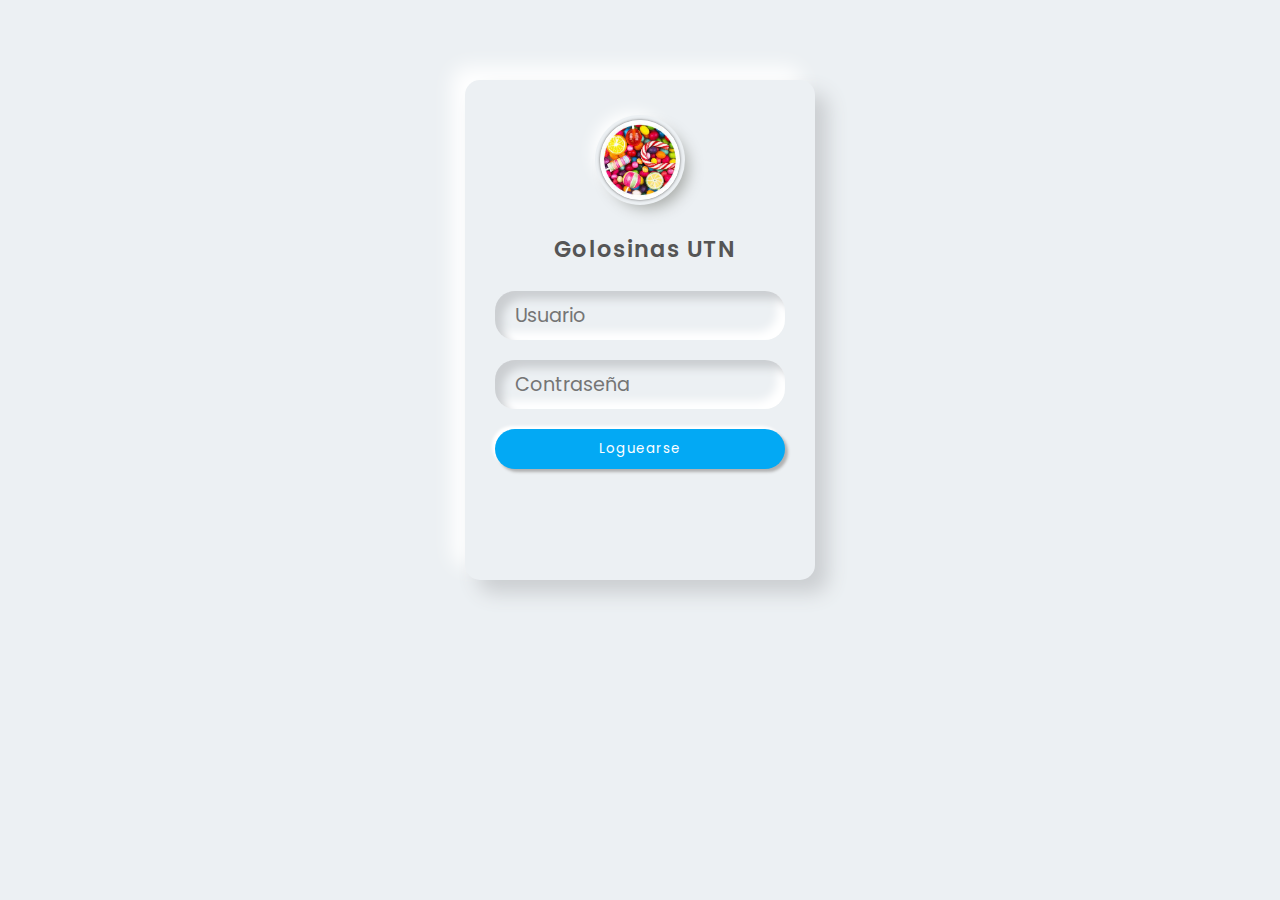
<file: control de stock/index.html>
<!DOCTYPE HTML>
<html>
  <html lang="es">
  <head>
  <meta charset="UTF-8">
  <meta http-equiv="content-type" content="text/html; charset=utf-8">
  <title>Golosinas UTN</title>
  <link rel="stylesheet" href="CSS/index.css">
  <meta name="viewport" content="width=device-width, initial-scale=1.0, maximum-scale=1.0, user-scalable=no" />
  </head>
  <body>
          <div class="wrapper">
            <div class="logo">
              <img src="imagenes/logo.jpg" alt="">
            </div>
            <br>
            <div class="text-center mt-4 name">
              Golosinas UTN
            </div>
            <br>
            <form class="p-3 mt-3" name="formulario" action="paginas\home.html" onclick="quitarAlerta()" onsubmit="return validarFormulario()"">
              <div class="form-field d-flex align-items-center">
                <span class="far fa-user"></span>
                <input type="text" name="usuario" id="usuario" placeholder="Usuario">
              </div>
              <div class="form-field d-flex align-items-center">
                <span class="fas fa-key"></span>
                <input type="password" name="contrasenia" id="contrasenia" placeholder="Contraseña">
              </div>
              <input class="btn mt-3" type="submit" name="boton" class="boton" value="Loguearse">
              <br>
              <br><br>
              <div class="mensaje d-none" id="mensaje">
                <p class="texto">Usuario o contraseña incorrecta</p>
              </div>
            </form>
            <div class="text-center fs-6">
            </div>
          </div>
        </form>
      </div>
      </div>
  </body>
  <script src="js/index.js" charset="utf-8"></script>
</html>
</file>
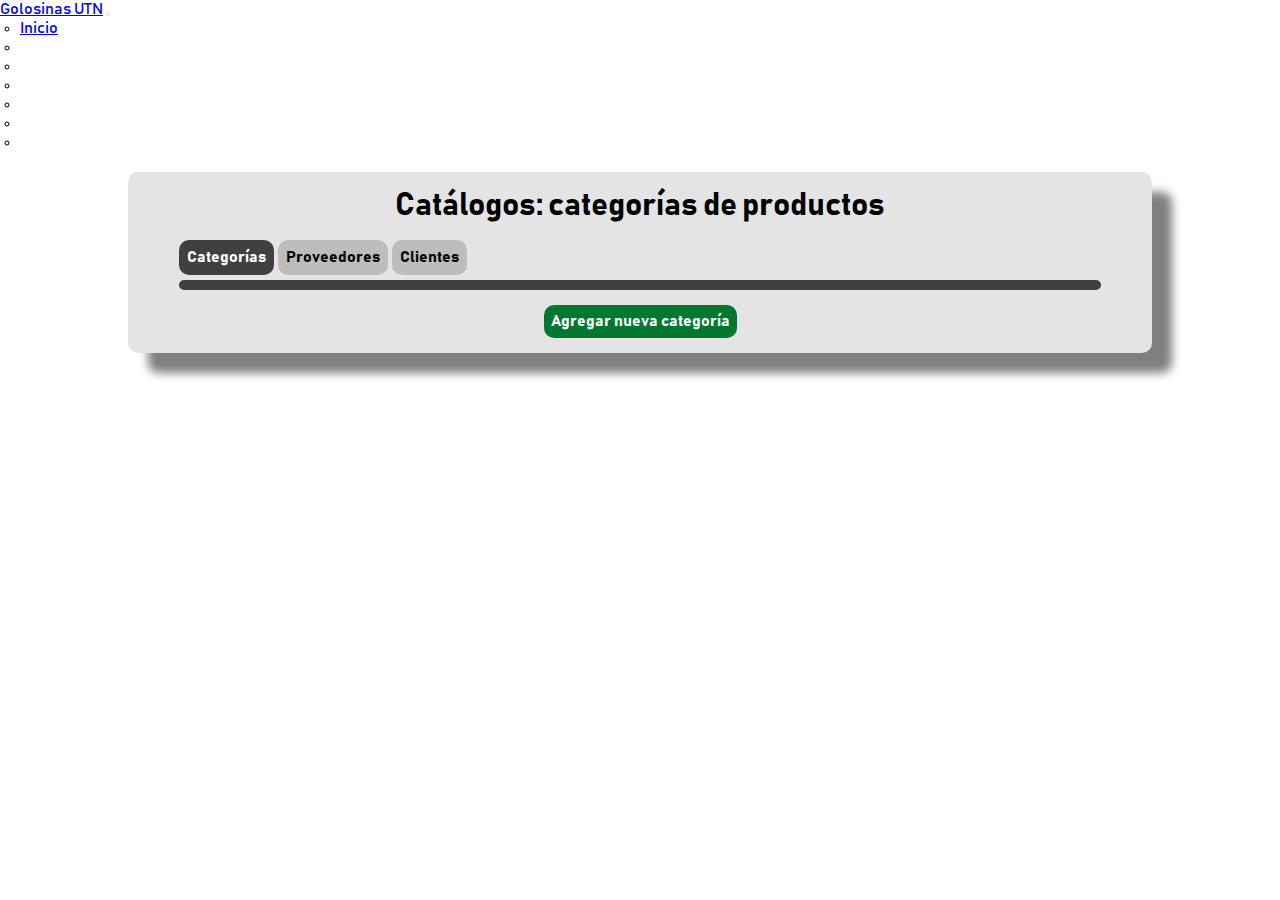
<file: control de stock/paginas/catalogos_categorias.html>
<!DOCTYPE html>
<html>
  <html lang="es">
    <head>
      <meta charset="UTF-8" />
      <meta http-equiv="content-type" content="text/html; charset=utf-8" />
      <title>Golosinas UTN || Catálogos: categorías</title>
      <link
        rel="stylesheet"
        href="https://cdnjs.cloudflare.com/ajax/libs/font-awesome/4.7.0/css/font-awesome.min.css"
      />
      <link rel="stylesheet" href="../CSS/catalogos_categorias.css" />
      <link
        href="https://cdn.jsdelivr.net/npm/bootstrap@5.0.2/dist/css/bootstrap.min.css"
        rel="stylesheet"
        integrity="sha384-EVSTQN3/azprG1Anm3QDgpJLIm9Nao0Yz1ztcQTwFspd3yD65VohhpuuCOmLASjC"
        crossorigin="anonymous"
      />
      <script
        src="https://cdn.jsdelivr.net/npm/bootstrap@5.0.2/dist/js/bootstrap.bundle.min.js"
        integrity="sha384-MrcW6ZMFYlzcLA8Nl+NtUVF0sA7MsXsP1UyJoMp4YLEuNSfAP+JcXn/tWtIaxVXM"
        crossorigin="anonymous"
      ></script>
      <meta
        name="viewport"
        content="width=device-width, initial-scale=1.0, maximum-scale=1.0, user-scalable=no"
      />
    </head>
    <body>
      <nav class="navbar navbar-expand-lg navbar-light bg-light">
        <div class="container-fluid">
          <a class="navbar-brand" href="home.html">Golosinas UTN</a>
          <button
            class="navbar-toggler"
            type="button"
            data-bs-toggle="collapse"
            data-bs-target="#navbarSupportedContent"
            aria-controls="navbarSupportedContent"
            aria-expanded="false"
            aria-label="Toggle navigation"
          >
            <span class="navbar-toggler-icon"></span>
          </button>
          <div class="collapse navbar-collapse" id="navbarSupportedContent">
            <ul class="navbar-nav me-auto mb-2 mb-lg-0">
              <li class="nav-item">
                <a class="nav-link" aria-current="page" href="home.html"
                  >Inicio</a
                >
              </li>
              <li>
                <a
                  class="ocultar-peq efecto rol nav-link active"
                  href="catalogos_categorias.html"
                  >Catálogos</a
                >
              </li>
              <li>
                <a
                  class="ocultar-peq efecto rol nav-link"
                  href="operacion_entrada.html"
                  >Operación entrada</a
                >
              </li>
              <li>
                <a
                  class="ocultar-peq efecto nav-link"
                  href="operacion_salida.html"
                  >Operación salida</a
                >
              </li>
              <li>
                <a class="ocultar-peq efecto rol nav-link" href="reportes.html"
                  >Reportes</a
                >
              </li>
              <li>
                <a
                  class="ocultar-peq efecto nav-link"
                  href="ordenes_trabajo.html"
                  >Órdenes de trabajo</a
                >
              </li>
              <li>
                <a class="ocultar-peq efecto nav-link" href="../index.html"
                  >Cerrar sesión</a
                >
              </li>
            </ul>
          </div>
        </div>
      </nav>
      <div class="contenedor">
        <div class="titulopage">
          <h1>Catálogos: categorías de productos</h1>
        </div>
        <div class="contenedorSecundario">
          <div class="botonescatalogos">
            <a href="#"
              ><input
                class="botones itemsNavegacion itemSeleccionado"
                type="button"
                name="button"
                value="Categorías"
            /></a>
            <a href="catalogos_proveedores.html"
              ><input
                class="botones itemsNavegacion"
                type="button"
                name="button"
                value="Proveedores"
            /></a>
            <a href="catalogos_clientes.html"
              ><input
                class="botones itemsNavegacion"
                type="button"
                name="button"
                value="Clientes"
            /></a>
          </div>
          <div class="contenedorInformacion" id="contenedorInformacion"></div>
        </div>
        <div class="buscarnuevo">
          <input
            type="button"
            class="botonRegistrar"
            onclick="abrirPopupAgregarCategoria()"
            name="registrar"
            value="Agregar nueva categoría"
          />
        </div>
        <div class="overlay mod-categoria" id="overlay-mod-categoria">
          <div class="popup mod-categoria" id="popup-mod-categoria">
            <a
              onclick="cerrarPopup()"
              class="cerrar-popup"
              title="Cerrar"
              id="cerrar-popup"
              ><i class="fa fa-times"></i
            ></a>
            <h2>Nombre de la categoría:</h2>
            <form
              action="catalogos_categorias.html"
              onsubmit="return verificarAccion()"
            >
              <div class="contenedor-inputs">
                <input
                  type="text"
                  value=""
                  placeholder="Nombre categoría"
                  id="nombreCategoriaMod"
                  class="inputTexto"
                  required
                />
              </div>
              <div class="contenedor-boton">
                <input
                  type="submit"
                  value="Modificar"
                  class="btn-submit"
                  id="btn-submit-mod-categoria"
                />
              </div>
            </form>
          </div>
        </div>
        <div class="overlay mod-productos" id="overlay-mod-productos">
          <div class="popup mod-productos" id="popup-mod-productos">
            <a
              onclick="cerrarPopupProducto()"
              class="cerrar-popup"
              title="Cerrar"
              id="cerrar-popupProducto"
              ><i class="fa fa-times"></i
            ></a>
            <h2>Ingresa los datos del producto:</h2>
            <form
              action="catalogos_categorias.html"
              onsubmit="return verificarAccionProducto()"
              enctype="multipart/form-data"
            >
              <div class="contenedor-inputs">
                <h3>Código:</h3>
                <input
                  type="text"
                  value=""
                  placeholder="Código"
                  id="codigo"
                  class="inputTexto"
                  required
                />
                <h3>Nombre:</h3>
                <input
                  type="text"
                  value=""
                  placeholder="Nombre"
                  id="nombre"
                  class="inputTexto"
                  required
                />
                <h3>Categoría:</h3>
                <input
                  type="text"
                  value=""
                  placeholder="Categoría"
                  id="categoria"
                  class="inputTexto"
                  required
                />
                <h3>Descripción:</h3>
                <input
                  type="text"
                  value=""
                  placeholder="Descripción"
                  id="descripcion"
                  class="inputTexto"
                  required
                />
                <h3>Precio de entrada:</h3>
                <input
                  type="number"
                  value=""
                  placeholder="Precio de entrada"
                  id="precioEntradas"
                  class="inputTexto"
                  required
                />
                <h3>Precio de salida:</h3>
                <input
                  type="number"
                  value=""
                  placeholder="Precio de salida"
                  id="precioSalidas"
                  class="inputTexto"
                  required
                />
                <h3>Unidades:</h3>
                <input
                  type="number"
                  value=""
                  placeholder="Unidades"
                  id="unidades"
                  class="inputTexto"
                  required
                />
                <h3>Cantidad mínima disponible:</h3>
                <input
                  type="number"
                  value=""
                  placeholder="Cantidad mínima disponible en el inventario"
                  id="cantidadMinimaDisponibleInventario"
                  class="inputTexto"
                  required
                />
              <div class="contenedor-boton">
                <input
                  type="submit"
                  value=""
                  class="btn-submit"
                  id="btn-submit-mod-producto"
                />
              </div>
            </form>
          </div>
        </div>
      </div>
    </body>
    <script src="../js/menuResponsive.js" charset="utf-8"></script>
    <script src="../js/catalogo_categorias.js" charset="utf-8"></script>
  </html>
</html>
</file>
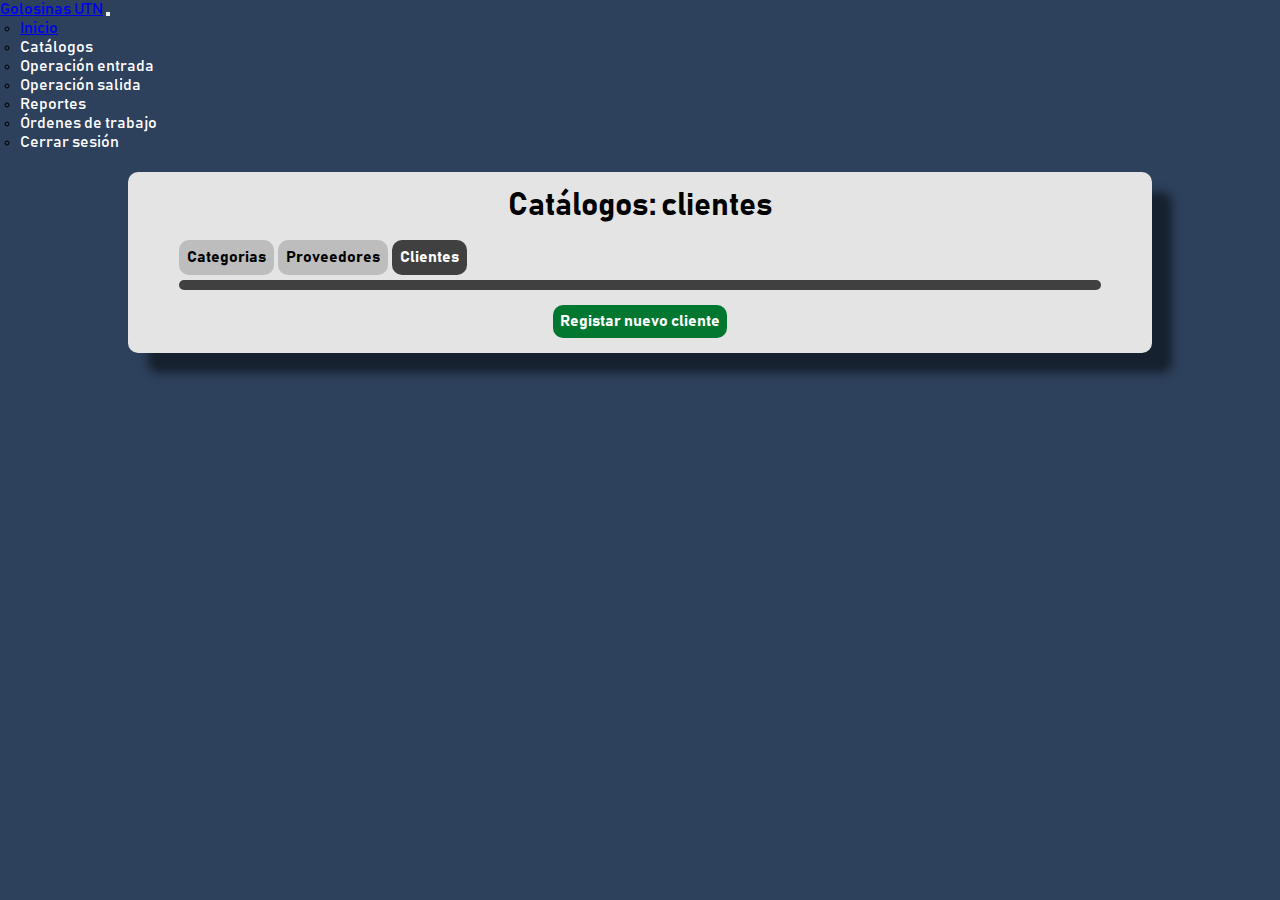
<file: control de stock/paginas/catalogos_clientes.html>
<!DOCTYPE HTML>
<html>
  <html lang="es">
  <head>
  <meta charset="UTF-8">
  <meta http-equiv="content-type" content="text/html; charset=utf-8">
  <!--<meta name="description" content="un taller a solucionar">-->
  <title>Golosinas UTN || Catálogos: clientes</title>
  <link rel="stylesheet" href="https://cdnjs.cloudflare.com/ajax/libs/font-awesome/4.7.0/css/font-awesome.min.css">
  <link rel="stylesheet" href="../CSS/catalogos.css">
  <link href="https://cdn.jsdelivr.net/npm/bootstrap@5.0.2/dist/css/bootstrap.min.css" rel="stylesheet"
    integrity="sha384-EVSTQN3/azprG1Anm3QDgpJLIm9Nao0Yz1ztcQTwFspd3yD65VohhpuuCOmLASjC" crossorigin="anonymous">
  <script src="https://cdn.jsdelivr.net/npm/bootstrap@5.0.2/dist/js/bootstrap.bundle.min.js"
    integrity="sha384-MrcW6ZMFYlzcLA8Nl+NtUVF0sA7MsXsP1UyJoMp4YLEuNSfAP+JcXn/tWtIaxVXM" crossorigin="anonymous"></script>
  <meta name="viewport" content="width=device-width, initial-scale=1.0, maximum-scale=1.0, user-scalable=no" />
  </head>
  <body>
    <nav class="navbar navbar-expand-lg navbar-light bg-light">
      <div class="container-fluid">
        <a class="navbar-brand" href="home.html">Golosinas UTN</a>
        <button class="navbar-toggler" type="button" data-bs-toggle="collapse" data-bs-target="#navbarSupportedContent"
          aria-controls="navbarSupportedContent" aria-expanded="false" aria-label="Toggle navigation">
          <span class="navbar-toggler-icon"></span>
        </button>
        <div class="collapse navbar-collapse" id="navbarSupportedContent">
          <ul class="navbar-nav me-auto mb-2 mb-lg-0">
            <li class="nav-item">
              <a class="nav-link" aria-current="page" href="home.html">Inicio</a>
            </li>
            <li><a class="ocultar-peq efecto rol nav-link active" href="catalogos_categorias.html">Catálogos</a></li>
            <li><a class="ocultar-peq efecto rol nav-link" href="operacion_entrada.html">Operación entrada</a></li>
            <li><a class="ocultar-peq efecto nav-link" href="operacion_salida.html">Operación salida</a></li>
            <li><a class="ocultar-peq efecto rol nav-link" href="reportes.html">Reportes</a></li>
            <li><a class="ocultar-peq efecto nav-link" href="ordenes_trabajo.html">Órdenes de trabajo</a></li>
            <li><a class="ocultar-peq efecto nav-link" href="../index.html">Cerrar sesión</a></li>
          </ul>
        </div>
      </div>
    </nav>
    <div class="contenedor">
      <div class="titulopage">
        <h1>Catálogos: clientes</h1>
      </div>
      <div class="contenedorSecundario">
          <div class="botonescatalogos">
            <a href="catalogos_categorias.html"><input class="botones itemsNavegacion" type="button" name="button" value="Categorias"></a>
            <a href="catalogos_proveedores.html"><input class="botones itemsNavegacion" type="button" name="button" value="Proveedores"></a>
            <a href="#"><input class="botones itemsNavegacion itemSeleccionado" type="button" name="button" value="Clientes"></a>
          </div>
        <div class="contenedorInformacion" id="contenedorInformacion">
        </div>
      </div>
        <div class="buscarnuevo">
          <input type="button" onclick="abrirPopupAgregarCliente()" class="botonRegistrar" name="registrar" value="Registar nuevo cliente">
        </div>
        <div class="overlay" id="overlay">
          <div class="popup" id="popup">
            <a onclick="cerrarPopup()" class="cerrar-popup" title="Cerrar" id="cerrar-popup"><i class="fa fa-times"></i></a>
            <h2>Ingresa los datos del cliente:</h2>
            <form action="catalogos_clientes.html" onsubmit="return verificarAccion()">
              <div class="contenedor-inputs">
                <h3>Nombre:</h3>
                <input type="text" value="" placeholder="Nombre" id="nombre" class="inputTexto" required>
                <h3>Apellido:</h3>
                <input type="text" value="" placeholder="Apellido" id="apellido" class="inputTexto" required>
                <h3>Dirección:</h3>
                <input type="text" value="" placeholder="Dirección" id="direccion" class="inputTexto" required>
                <h3>Email:</h3>
                <input type="text" value="" placeholder="Email" id="email" class="inputTexto" required>
                <h3>Teléfono:</h3>
                <input type="text" value="" placeholder="Teléfono" id="telefono" class="inputTexto" required>
              </div>
              <div class="contenedor-boton">
                <input type="submit" value=""  class="btn-submit" id="btn-submit">
              </div>
            </form>
          </div>
        </div>
      </div>
    </div>
  </body>
  <script src="../js/menuResponsive.js" charset="utf-8"></script>
  <script src="../js/catalogo_clientes.js" charset="utf-8"></script>
</html>
</file>
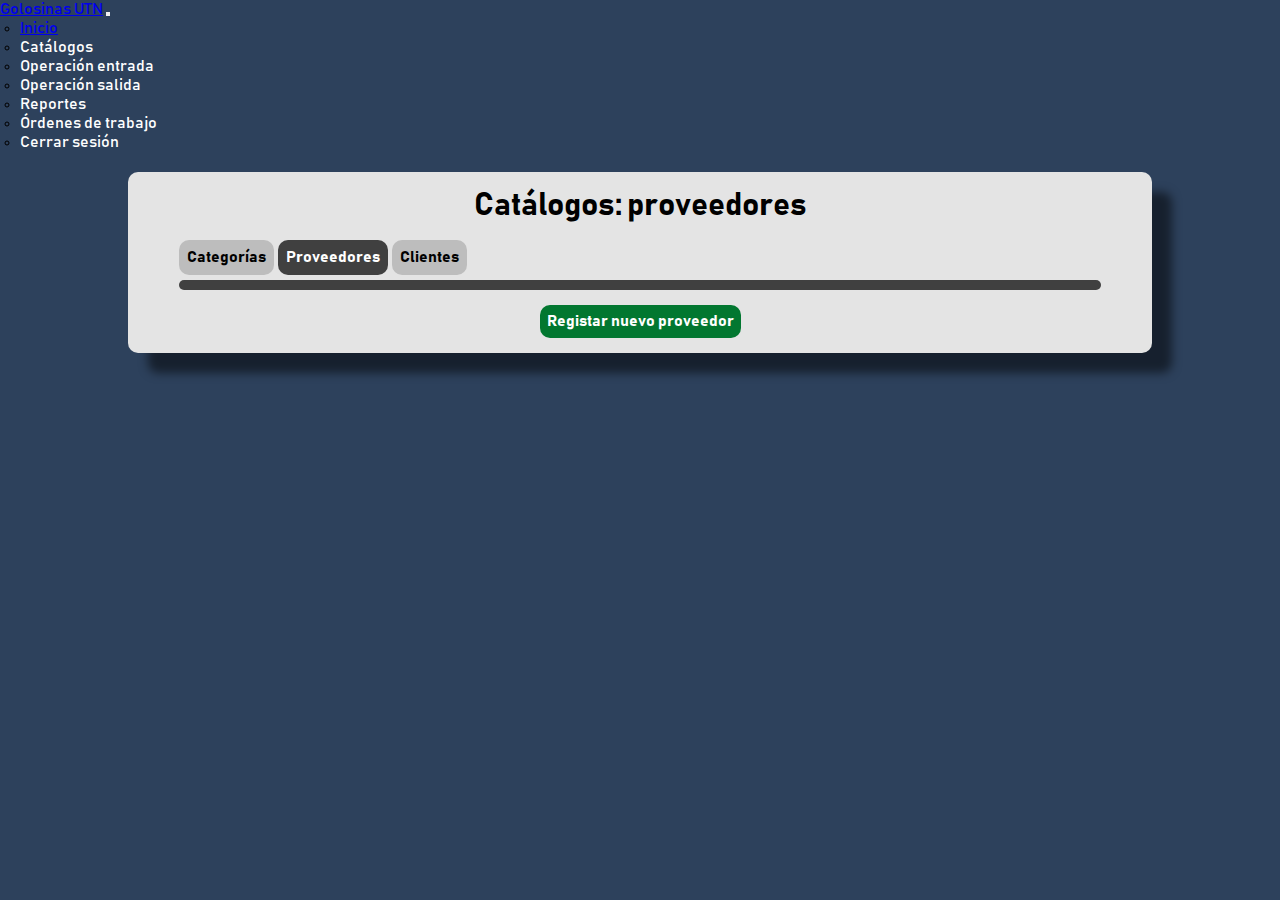
<file: control de stock/paginas/catalogos_proveedores.html>
<!DOCTYPE html>
<html>
  <html lang="es">
    <head>
      <meta charset="UTF-8" />
      <meta http-equiv="content-type" content="text/html; charset=utf-8" />
      <title>Golosinas UTN || Catálogos: proveedores</title>
      <link
        rel="stylesheet"
        href="https://cdnjs.cloudflare.com/ajax/libs/font-awesome/4.7.0/css/font-awesome.min.css"
      />
      <link rel="stylesheet" href="../CSS/catalogos.css" />
      <link
        href="https://cdn.jsdelivr.net/npm/bootstrap@5.0.2/dist/css/bootstrap.min.css"
        rel="stylesheet"
        integrity="sha384-EVSTQN3/azprG1Anm3QDgpJLIm9Nao0Yz1ztcQTwFspd3yD65VohhpuuCOmLASjC"
        crossorigin="anonymous"
      />
      <script
        src="https://cdn.jsdelivr.net/npm/bootstrap@5.0.2/dist/js/bootstrap.bundle.min.js"
        integrity="sha384-MrcW6ZMFYlzcLA8Nl+NtUVF0sA7MsXsP1UyJoMp4YLEuNSfAP+JcXn/tWtIaxVXM"
        crossorigin="anonymous"
      ></script>
      <meta
        name="viewport"
        content="width=device-width, initial-scale=1.0, maximum-scale=1.0, user-scalable=no"
      />
    </head>
    <body>
      <nav class="navbar navbar-expand-lg navbar-light bg-light">
        <div class="container-fluid">
          <a class="navbar-brand" href="home.html">Golosinas UTN</a>
          <button
            class="navbar-toggler"
            type="button"
            data-bs-toggle="collapse"
            data-bs-target="#navbarSupportedContent"
            aria-controls="navbarSupportedContent"
            aria-expanded="false"
            aria-label="Toggle navigation"
          >
            <span class="navbar-toggler-icon"></span>
          </button>
          <div class="collapse navbar-collapse" id="navbarSupportedContent">
            <ul class="navbar-nav me-auto mb-2 mb-lg-0">
              <li class="nav-item">
                <a class="nav-link" aria-current="page" href="home.html"
                  >Inicio</a
                >
              </li>
              <li>
                <a
                  class="ocultar-peq efecto rol nav-link active"
                  href="catalogos_categorias.html"
                  >Catálogos</a
                >
              </li>
              <li>
                <a
                  class="ocultar-peq efecto rol nav-link"
                  href="operacion_entrada.html"
                  >Operación entrada</a
                >
              </li>
              <li>
                <a
                  class="ocultar-peq efecto nav-link"
                  href="operacion_salida.html"
                  >Operación salida</a
                >
              </li>
              <li>
                <a class="ocultar-peq efecto rol nav-link" href="reportes.html"
                  >Reportes</a
                >
              </li>
              <li>
                <a
                  class="ocultar-peq efecto nav-link"
                  href="ordenes_trabajo.html"
                  >Órdenes de trabajo</a
                >
              </li>
              <li>
                <a class="ocultar-peq efecto nav-link" href="../index.html"
                  >Cerrar sesión</a
                >
              </li>
            </ul>
          </div>
        </div>
      </nav>
      <div class="contenedor">
        <div class="titulopage">
          <h1>Catálogos: proveedores</h1>
        </div>

        <div class="contenedorSecundario">
          <div class="botonescatalogos">
            <a href="catalogos_categorias.html"
              ><input
                class="botones itemsNavegacion"
                type="button"
                name="button"
                value="Categorías"
            /></a>
            <a href="#"
              ><input
                class="botones itemsNavegacion itemSeleccionado"
                type="button"
                name="button"
                value="Proveedores"
            /></a>
            <a href="catalogos_clientes.html"
              ><input
                class="botones itemsNavegacion"
                type="button"
                name="button"
                value="Clientes"
            /></a>
          </div>
          <div class="contenedorInformacion" id="contenedorInformacion"></div>
        </div>
        <div class="buscarnuevo">
          <input
            type="button"
            onclick="abrirPopupAgregarProveedor()"
            class="botonRegistrar"
            name="registrar"
            value="Registar nuevo proveedor"
          />
        </div>
        <div class="overlay" id="overlay">
          <div class="popup" id="popup">
            <a
              onclick="cerrarPopup()"
              class="cerrar-popup"
              title="Cerrar"
              id="cerrar-popup"
              ><i class="fa fa-times"></i
            ></a>
            <h2>Ingresa los datos del cliente:</h2>
            <form
              action="catalogos_proveedores.html"
              onsubmit="return verificarAccion()"
            >
              <div class="contenedor-inputs">
                <h3>Nombre:</h3>
                <input
                  type="text"
                  value=""
                  placeholder="Nombre"
                  id="nombre"
                  class="inputTexto"
                  required
                />
                <h3>Razon Social:</h3>
                <input
                  type="text"
                  value=""
                  placeholder="Razon Social"
                  id="razonSocial"
                  class="inputTexto"
                  required
                />
                <h3>Dirección:</h3>
                <input
                  type="text"
                  value=""
                  placeholder="Dirección"
                  id="direccion"
                  class="inputTexto"
                  required
                />
                <h3>Email:</h3>
                <input
                  type="text"
                  value=""
                  placeholder="Email"
                  id="email"
                  class="inputTexto"
                  required
                />
                <h3>Teléfono:</h3>
                <input
                  type="text"
                  value=""
                  placeholder="Teléfono"
                  id="telefono"
                  class="inputTexto"
                  required
                />
              </div>
              <div class="contenedor-boton">
                <input
                  type="submit"
                  value=""
                  class="btn-submit"
                  id="btn-submit"
                />
              </div>
            </form>
          </div>
        </div>
      </div>
    </body>
    <script src="../js/menuResponsive.js" charset="utf-8"></script>
    <script src="../js/catalogo_proveedores.js" charset="utf-8"></script>
  </html>
</html>
</file>
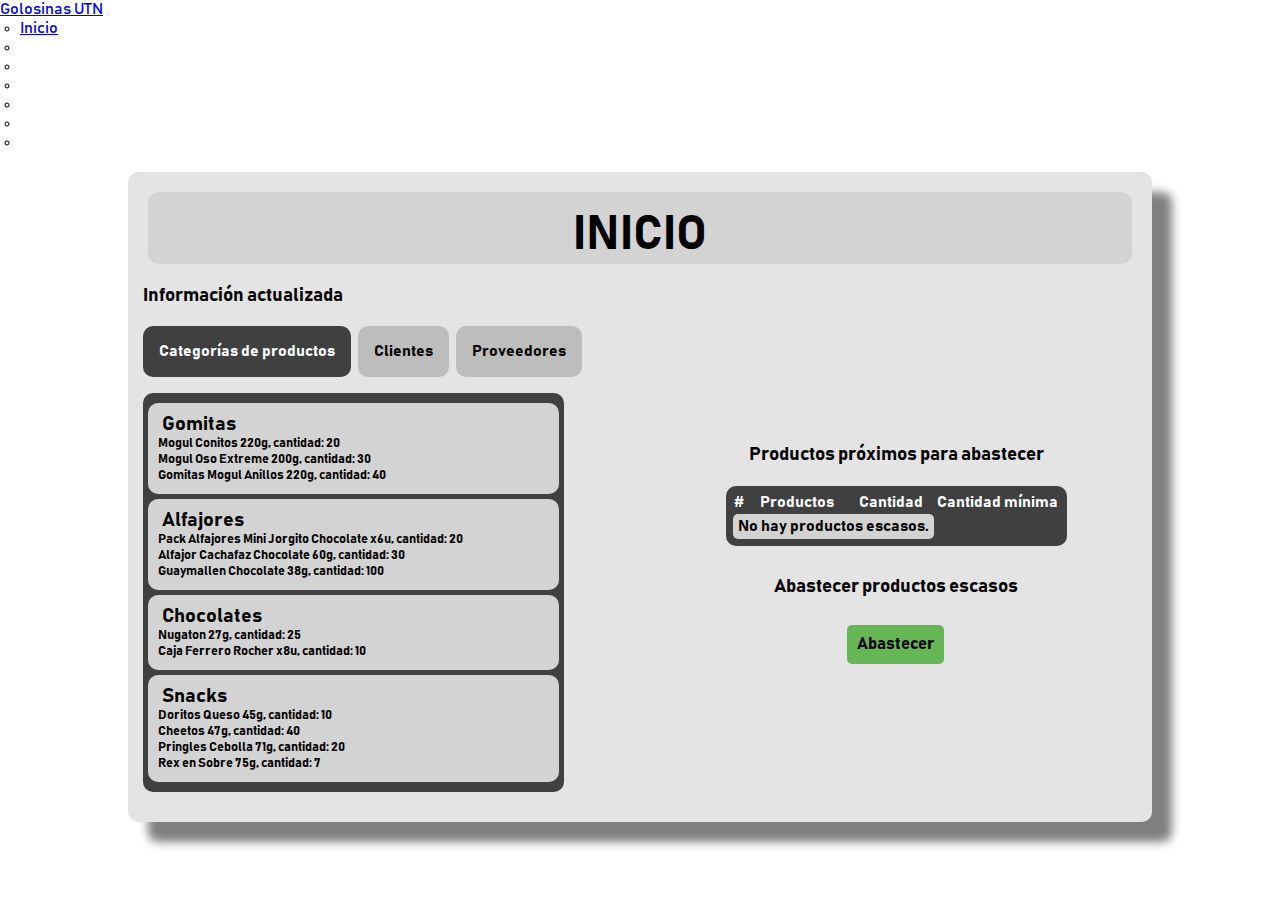
<file: control de stock/paginas/home.html>
<!DOCTYPE html>
<html>
  <html lang="es">
    <head>
      <meta charset="UTF-8" />
      <meta http-equiv="content-type" content="text/html; charset=utf-8" />
      <title>Golosinas UTN</title>
      <link rel="stylesheet" href="../CSS/home.css" />
      <link
        href="https://cdn.jsdelivr.net/npm/bootstrap@5.0.2/dist/css/bootstrap.min.css"
        rel="stylesheet"
        integrity="sha384-EVSTQN3/azprG1Anm3QDgpJLIm9Nao0Yz1ztcQTwFspd3yD65VohhpuuCOmLASjC"
        crossorigin="anonymous"
      />
      <script
        src="https://cdn.jsdelivr.net/npm/bootstrap@5.0.2/dist/js/bootstrap.bundle.min.js"
        integrity="sha384-MrcW6ZMFYlzcLA8Nl+NtUVF0sA7MsXsP1UyJoMp4YLEuNSfAP+JcXn/tWtIaxVXM"
        crossorigin="anonymous"
      ></script>
      <meta
        name="viewport"
        content="width=device-width, initial-scale=1.0, maximum-scale=1.0, user-scalable=no"
      />
    </head>
    <body>
      <nav class="navbar navbar-expand-lg navbar-light bg-light">
        <div class="container-fluid">
          <a class="navbar-brand" href="home.html">Golosinas UTN</a>
          <button
            class="navbar-toggler"
            type="button"
            data-bs-toggle="collapse"
            data-bs-target="#navbarSupportedContent"
            aria-controls="navbarSupportedContent"
            aria-expanded="false"
            aria-label="Toggle navigation"
          >
            <span class="navbar-toggler-icon"></span>
          </button>
          <div class="collapse navbar-collapse" id="navbarSupportedContent">
            <ul class="navbar-nav me-auto mb-2 mb-lg-0">
              <li class="nav-item">
                <a class="nav-link active" aria-current="page" href="home.html"
                  >Inicio</a
                >
              </li>
              <li>
                <a
                  class="ocultar-peq efecto rol nav-link"
                  href="catalogos_categorias.html"
                  >Catálogos</a
                >
              </li>
              <li>
                <a
                  class="ocultar-peq efecto rol nav-link"
                  href="operacion_entrada.html"
                  >Operación entrada</a
                >
              </li>
              <li>
                <a
                  class="ocultar-peq efecto nav-link"
                  href="operacion_salida.html"
                  >Operación salida</a
                >
              </li>
              <li>
                <a class="ocultar-peq efecto rol nav-link" href="reportes.html"
                  >Reportes</a
                >
              </li>
              <li>
                <a
                  class="ocultar-peq efecto nav-link"
                  href="ordenes_trabajo.html"
                  >Órdenes de trabajo</a
                >
              </li>
              <li>
                <a class="ocultar-peq efecto nav-link" href="../index.html"
                  >Cerrar sesión</a
                >
              </li>
            </ul>
          </div>
        </div>
      </nav>
      <div class="contenedor">
        <div class="titulopage">
          <h2>INICIO</h2>
        </div>
        <div class="parteIzquierda">
          <h3>Información actualizada</h3>
          <div class="navegacionInfoActualizada">
            <br>
            <button
              class="itemsNavegacion"
              id="botonCategoriasDeProductos"
              type="button"
              name="button"
            >
              Categorías de productos
            </button>
            <button
              class="itemsNavegacion"
              id="botonClientes"
              type="button"
              name="button"
            >
              Clientes
            </button>
            <button
              class="itemsNavegacion"
              id="botonProveedores"
              type="button"
              name="button"
            >
              Proveedores
            </button>
          </div>
          <div class="contenedorInformacion" id="contenedorInformacion"></div>
        </div>
        <div class="parteDerecha">
          <h3>Productos próximos para abastecer</h3>
          <div class="tabla1" id="tabla1">
            <h2>No hay productos escasos</h2>
          </div>          
          <div class="abastecer">
            <div class="textoabastecer">
              <span>Abastecer productos escasos</span>
            </div>
            <div class="botonabastecer">
              <a href="operacion_entrada.html"
                ><input
                  id="botonAbastecer"
                  type="button"
                  name="abastecer"
                  value="Abastecer"
              /></a>
            </div>
          </div>
        </div>
      </div>
    </body>
    <script src="../js/menuResponsive.js" charset="utf-8"></script>
    <script src="../js/home.js" charset="utf-8"></script>
    <script src="../js/cargaLocalStorage.js" charset="utf-8"></script>
  </html>
</html>
</file>
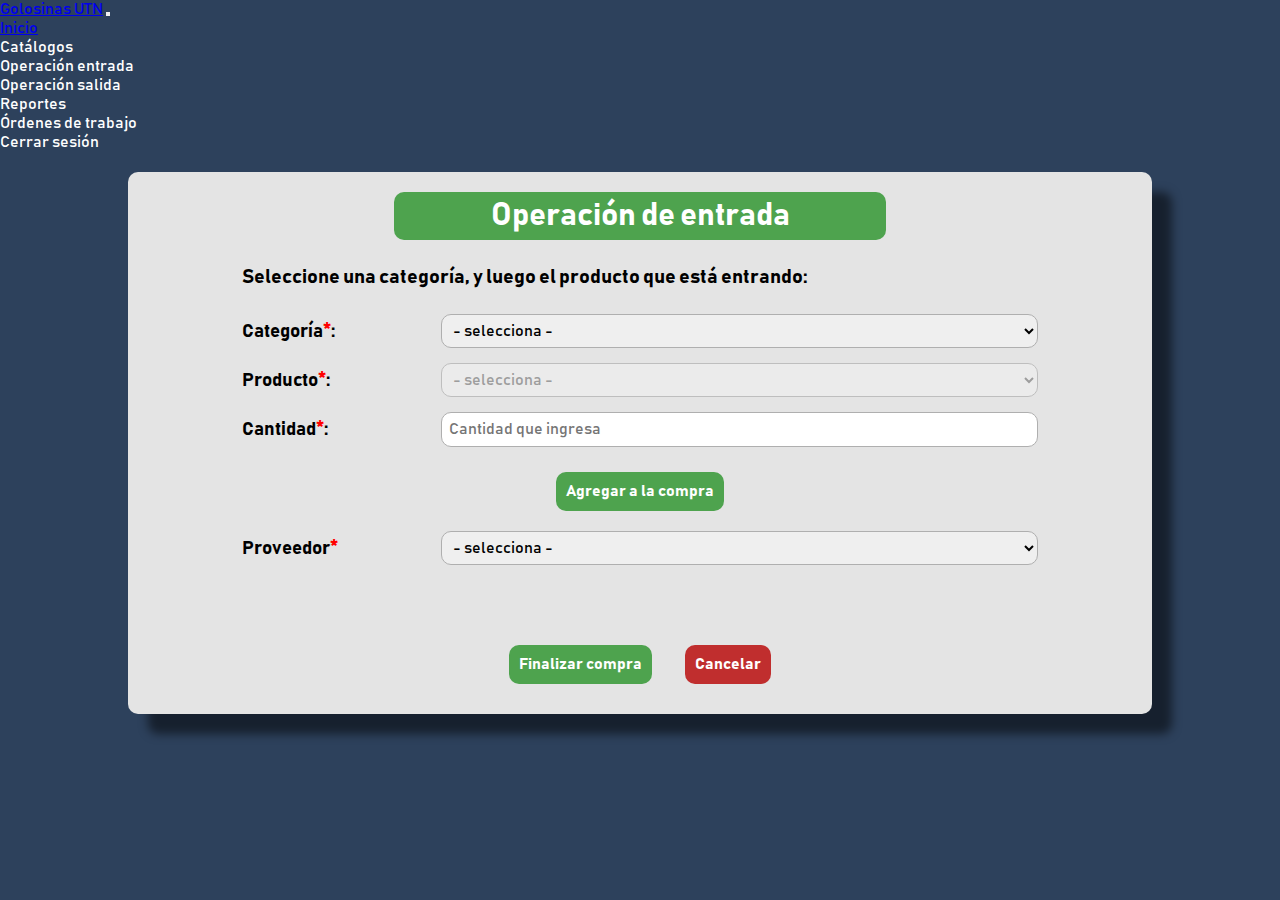
<file: control de stock/paginas/operacion_entrada.html>
<!DOCTYPE html>
<html>
  <html lang="es">
    <head>
      <meta charset="UTF-8" />
      <meta http-equiv="content-type" content="text/html; charset=utf-8" />
      <title>Golosinas UTN || Operación de entrada</title>
      <link rel="stylesheet" href="../CSS/registrar.css" />
      <link
        href="https://cdn.jsdelivr.net/npm/bootstrap@5.0.2/dist/css/bootstrap.min.css"
        rel="stylesheet"
        integrity="sha384-EVSTQN3/azprG1Anm3QDgpJLIm9Nao0Yz1ztcQTwFspd3yD65VohhpuuCOmLASjC"
        crossorigin="anonymous"
      />
      <script
        src="https://cdn.jsdelivr.net/npm/bootstrap@5.0.2/dist/js/bootstrap.bundle.min.js"
        integrity="sha384-MrcW6ZMFYlzcLA8Nl+NtUVF0sA7MsXsP1UyJoMp4YLEuNSfAP+JcXn/tWtIaxVXM"
        crossorigin="anonymous"
      ></script>
      <meta
        name="viewport"
        content="width=device-width, initial-scale=1.0, maximum-scale=1.0, user-scalable=no"
      />
    </head>
    <body>
      <nav class="navbar navbar-expand-lg navbar-light bg-light">
        <div class="container-fluid">
          <a class="navbar-brand" href="home.html">Golosinas UTN</a>
          <button
            class="navbar-toggler"
            type="button"
            data-bs-toggle="collapse"
            data-bs-target="#navbarSupportedContent"
            aria-controls="navbarSupportedContent"
            aria-expanded="false"
            aria-label="Toggle navigation"
          >
            <span class="navbar-toggler-icon"></span>
          </button>
          <div class="collapse navbar-collapse" id="navbarSupportedContent">
            <ul class="navbar-nav me-auto mb-2 mb-lg-0">
              <li class="nav-item">
                <a class="nav-link" aria-current="page" href="home.html"
                  >Inicio</a
                >
              </li>
              <li>
                <a
                  class="ocultar-peq efecto rol nav-link"
                  href="catalogos_categorias.html"
                  >Catálogos</a
                >
              </li>
              <li>
                <a
                  class="ocultar-peq efecto rol nav-link active"
                  href="operacion_entrada.html"
                  >Operación entrada</a
                >
              </li>
              <li>
                <a
                  class="ocultar-peq efecto nav-link"
                  href="operacion_salida.html"
                  >Operación salida</a
                >
              </li>
              <li>
                <a class="ocultar-peq efecto rol nav-link" href="reportes.html"
                  >Reportes</a
                >
              </li>
              <li>
                <a
                  class="ocultar-peq efecto nav-link"
                  href="ordenes_trabajo.html"
                  >Órdenes de trabajo</a
                >
              </li>
              <li>
                <a class="ocultar-peq efecto nav-link" href="../index.html"
                  >Cerrar sesión</a
                >
              </li>
            </ul>
          </div>
        </div>
      </nav>
      <div class="contenedor">
        <div class="titulopage">
          <h2>Operación de entrada</h2>
        </div>

        <div class="contenedorInformacion">
          <div class="registrarinfosup" onclick="quitarAlerta()">
            <div class="tituloinfo">
              <h3>
                Seleccione una categoría, y luego el producto que está entrando:
              </h3>
            </div>
            <div class="labels">
              <h3>Categoría<span class="rojo">*</span>:</h3>
            </div>
            <div class="llenables">
              <select
                class="categoria"
                id="categorias"
                onchange="llenarProductos()"
                name="producto"
              ></select>
            </div>
            <div class="labels">
              <h3>Producto<span class="rojo">*</span>:</h3>
            </div>
            <div class="llenables">
              <select class="producto" id="productos" name="producto">
                <option value="" selected="selected">- selecciona -</option>
              </select>
            </div>
          </div>
          <div class="registrarinfomed" onclick="quitarAlerta()">
            <div class="labels titulomed">
              <h3>Cantidad<span class="rojo">*</span>:</h3>
            </div>
            <div class="llenables desplegable1">
              <input
                type="number"
                name="cantidad"
                value=""
                id="cantidad"
                placeholder="Cantidad que ingresa"
              />
            </div>
          </div>
          <div class="alertaProducto" id="alertaProducto">
            <h4>Ingrese los campos requeridos correctamente</h4>
          </div>
          <div class="contenedorBotonAgregar">
            <input
              type="button"
              name="agregar"
              class="botonAgregar"
              id="botonAgregar"
              onclick="validarProducto()"
              value="Agregar a la compra"
            />
          </div>
          <div class="registrarinfoinf" onclick="quitarAlertaProveedor()">
            <div class="labels">
              <h3>Proveedor<span class="rojo">*</span></h3>
            </div>
            <div class="llenables">
              <select class="proveedores" id="proveedores" name="proveedor">
                <option value="" selected="selected">- selecciona -</option>
              </select>
            </div>
          </div>
          <div class="contenedorListaCompras" id="contenedorListaCompras"></div>
        </div>
        <div class="alertaProveedor" id="alertaProveedor">
          <h4>Seleccione un proveedor</h4>
        </div>
        <div class="contenedorsegundario">
          <div class="botones">
            <a
              ><input
                type="button"
                class="botonFinalizar"
                id="botonFinalizar"
                name="guardar"
                value="Finalizar compra"
                onclick="validarProveedor()"
            /></a>
            <a href="Home.html"
              ><input
                type="button"
                class="botonCancelar"
                name="cancelar"
                value="Cancelar"
            /></a>
          </div>
        </div>
      </div>
    </body>
    <script src="../js/menuResponsive.js" charset="utf-8"></script>
    <script src="../js/operacion_entrada.js" charset="utf-8"></script>
  </html>
</html>
</file>
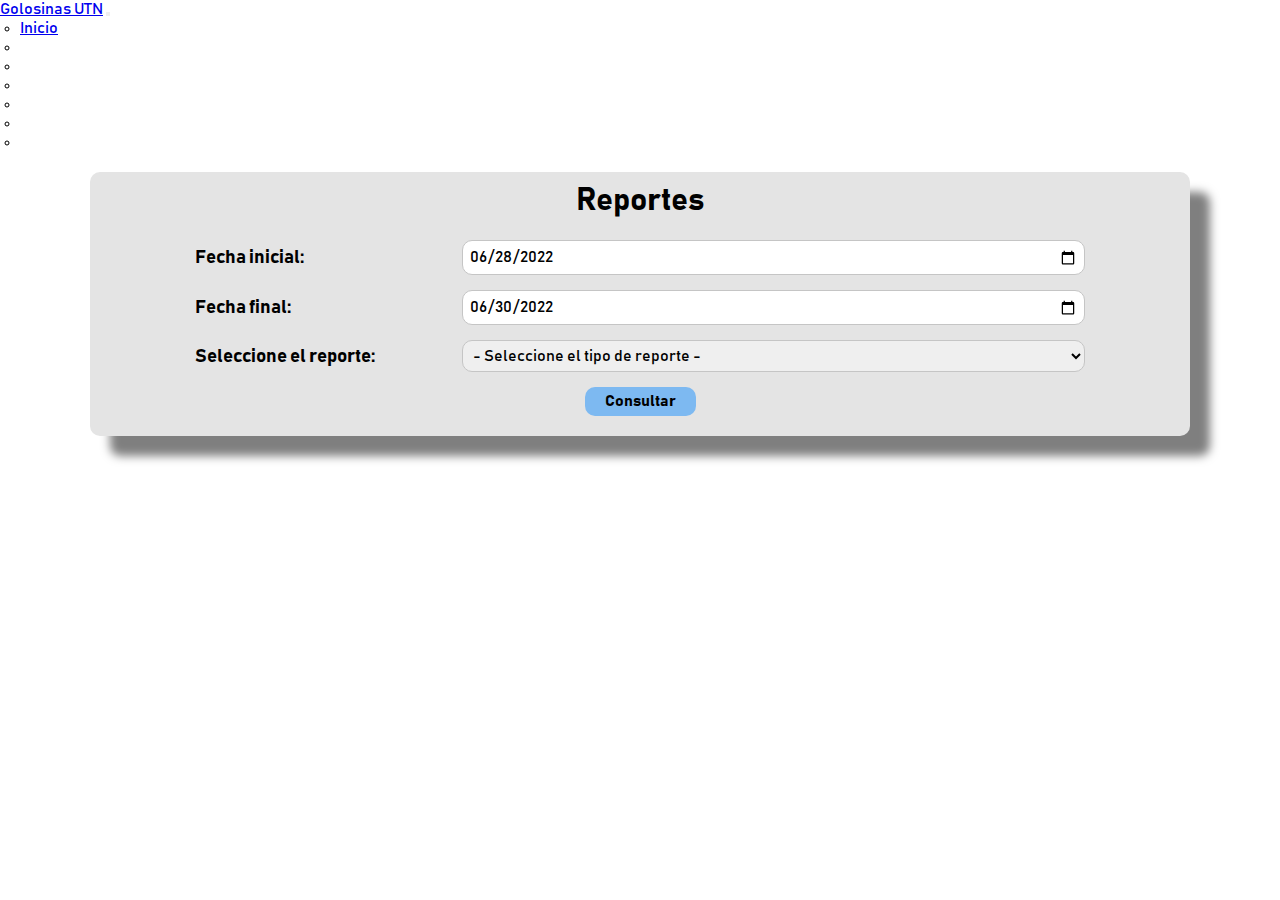
<file: control de stock/paginas/reportes.html>
<!DOCTYPE html>
<html>
  <html lang="es">
    <head>
      <meta charset="UTF-8" />
      <meta http-equiv="content-type" content="text/html; charset=utf-8" />
      <title>Golosinas UTN || Reportes</title>
      <link rel="stylesheet" href="../CSS/reportes.css" />
      <link
        href="https://cdn.jsdelivr.net/npm/bootstrap@5.0.2/dist/css/bootstrap.min.css"
        rel="stylesheet"
        integrity="sha384-EVSTQN3/azprG1Anm3QDgpJLIm9Nao0Yz1ztcQTwFspd3yD65VohhpuuCOmLASjC"
        crossorigin="anonymous"
      />
      <script
        src="https://cdn.jsdelivr.net/npm/bootstrap@5.0.2/dist/js/bootstrap.bundle.min.js"
        integrity="sha384-MrcW6ZMFYlzcLA8Nl+NtUVF0sA7MsXsP1UyJoMp4YLEuNSfAP+JcXn/tWtIaxVXM"
        crossorigin="anonymous"
      ></script>
      <meta
        name="viewport"
        content="width=device-width, initial-scale=1.0, maximum-scale=1.0, user-scalable=no"
      />
    </head>
    <body>
      <nav class="navbar navbar-expand-lg navbar-light bg-light">
        <div class="container-fluid">
          <a class="navbar-brand" href="home.html">Golosinas UTN</a>
          <button
            class="navbar-toggler"
            type="button"
            data-bs-toggle="collapse"
            data-bs-target="#navbarSupportedContent"
            aria-controls="navbarSupportedContent"
            aria-expanded="false"
            aria-label="Toggle navigation"
          >
            <span class="navbar-toggler-icon"></span>
          </button>
          <div class="collapse navbar-collapse" id="navbarSupportedContent">
            <ul class="navbar-nav me-auto mb-2 mb-lg-0">
              <li class="nav-item">
                <a class="nav-link" aria-current="page" href="home.html"
                  >Inicio</a
                >
              </li>
              <li>
                <a
                  class="ocultar-peq efecto rol nav-link"
                  href="catalogos_categorias.html"
                  >Catálogos</a
                >
              </li>
              <li>
                <a
                  class="ocultar-peq efecto rol nav-link"
                  href="operacion_entrada.html"
                  >Operación entrada</a
                >
              </li>
              <li>
                <a
                  class="ocultar-peq efecto nav-link"
                  href="operacion_salida.html"
                  >Operación salida</a
                >
              </li>
              <li>
                <a
                  class="ocultar-peq efecto rol nav-link active"
                  href="reportes.html"
                  >Reportes</a
                >
              </li>
              <li>
                <a
                  class="ocultar-peq efecto nav-link"
                  href="ordenes_trabajo.html"
                  >Órdenes de trabajo</a
                >
              </li>
              <li>
                <a class="ocultar-peq efecto nav-link" href="../index.html"
                  >Cerrar sesión</a
                >
              </li>
            </ul>
          </div>
        </div>
      </nav>
      <div class="contenedor">
        <div class="titulopage">
          <h1>Reportes</h1>
        </div>
        <div class="contenedorSecundario">
          <div class="opcionesDeFiltro">
            <div class="filtroInicial">
              <h3>Fecha inicial:</h3>
              <input
                type="date"
                id="fechaInicial"
                name="fechaini"
                value="2022-06-28"
                min="2021-01-01"
                max="2030-12-31"
              />
            </div>
            <div class="filtroFinal">
              <h3>Fecha final:</h3>
              <input
                type="date"
                id="fechaFinal"
                name="fechaini"
                value="2022-06-30"
                min="2021-01-01"
                max="2030-12-31"
              />
            </div>
            <div class="desplegable">
              <h3>Seleccione el reporte:</h3>
              <select class="reporte" id="reporte" name="reporte">
                <option value="0" selected="selected">
                  - Seleccione el tipo de reporte -
                </option>
                <option value="1">Reporte de inventario</option>
                <option value="2">Reporte de ventas y compras totales</option>
                <option value="3">Reporte de órdenes de trabajo</option>
              </select>
            </div>
            <div class="contenedorBotonConsultar">
              <input
                class="botonConsultar"
                type="button"
                onclick="buscarPorFechas()"
                name="button"
                value="Consultar"
              />
            </div>
          </div>
          <div class="contenedorInformacion" id="contenedorInformacion1"></div>
          <div class="contenedorInformacion" id="contenedorInformacion2"></div>
          <div class="contenedorInformacion" id="contenedorInformacion3"></div>
          <div class="contenedorInformacion" id="contenedorInformacion4"></div>
        </div>
      </div>
    </body>
    <script src="../js/menuResponsive.js" charset="utf-8"></script>
    <script src="../js/reportes.js" charset="utf-8"></script>
  </html>
</html>
</file>
<file: control de stock/CSS/index.css>
@import url("https://fonts.googleapis.com/css2?family=Poppins:wght@300;400;500;600;700;800;900&display=swap");

* {
  margin: 0;
  padding: 0;
  box-sizing: border-box;
  font-family: "Poppins", sans-serif;
}

.mensaje {
  justify-content: flex-end;
  opacity: 0;
  transition: 0.8s ease all;
  transform: scale(0.7);
  text-align: center;
}
.mensaje.active {
  opacity: 1;
  transform: scale(1);
}

body {
  background: #ecf0f3;
}

.wrapper {
  max-width: 350px;
  min-height: 500px;
  margin: 80px auto;
  padding: 40px 30px 30px 30px;
  background-color: #ecf0f3;
  border-radius: 15px;
  box-shadow: 13px 13px 20px #cbced1, -13px -13px 20px #fff;
}

.logo {
  width: 80px;
  margin: auto;
}

.logo img {
  width: 100%;
  height: 80px;
  object-fit: cover;
  border-radius: 50%;
  box-shadow: 0px 0px 3px #5f5f5f, 0px 0px 0px 5px #ecf0f3, 8px 8px 15px #a7aaa7,
    -8px -8px 15px #fff;
}

.wrapper .name {
  font-weight: 600;
  font-size: 1.4rem;
  letter-spacing: 1.3px;
  padding-left: 10px;
  color: #555;
  text-align: center;
}

.wrapper .form-field input {
  width: 100%;
  display: block;
  border: none;
  outline: none;
  background: none;
  font-size: 1.2rem;
  color: #666;
  padding: 10px 15px 10px 10px;
  /* border: 1px solid red; */
}
.wrapper .form-field {
  padding-left: 10px;
  margin-bottom: 20px;
  border-radius: 20px;
  box-shadow: inset 8px 8px 8px #cbced1, inset -8px -8px 8px #fff;
}

.wrapper .form-field .fas {
  color: #555;
}

.wrapper .btn {
  box-shadow: none;
  width: 100%;
  height: 40px;
  background-color: #03a9f4;
  border: none;
  color: #fff;
  border-radius: 25px;
  box-shadow: 3px 3px 3px #b1b1b1, -3px -3px 3px #fff;
  letter-spacing: 1.3px;
}

.wrapper .btn:hover {
  background-color: #039be5;
}

.wrapper a {
  text-decoration: none;
  font-size: 0.8rem;
  color: #03a9f4;
}

.wrapper a:hover {
  color: #039be5;
}

@media (max-width: 380px) {
  .wrapper {
    margin: 30px 20px;
    padding: 40px 15px 15px 15px;
  }
}
</file>
<file: control de stock/CSS/catalogos_categorias.css>
@font-face {
  font-family: fuente;
  src: url("../fuente/BAHNSCHRIFT.TTF");
}

* {
  margin: 0;
  padding: 0;
  box-sizing: border-box;
  font-family: fuente;
}

body {
  font-family: fuente;
}

.contenedor {
  margin: auto;
  margin-top: 20px;
  margin-bottom: 30px;
  display: flex;
  flex-flow: row wrap;
  font-weight: bold;
  background-color: #e4e4e4;
  box-shadow: rgba(0, 0, 0, 0.5) 20px 20px 10px;
  border-radius: 10px;
}

.titulopage,
.buscarnuevo {
  width: 100%;
  text-align: center;
  margin: 15px;
}

.nav {
  width: 100%;
}

.nav {
  display: flex;
  justify-content: flex-start;
  background-color: rgb(43, 43, 43);
  border-radius: 8px 8px 0px 0px;
}
.enlaces {
  width: 40%;
}
.logo1 {
  width: 60%;
}
.logo1 img {
  max-width: 100%;
  height: 100%;
  border-radius: 15px;
}

.boton-menu {
  float: right;
  display: flex;
  justify-content: flex-end;
  align-items: stretch;
  width: 70%;
}
.boton-menu img {
  max-width: 50%;
  height: auto;
  background-color: rgb(171, 171, 171);
}

.efecto {
  transition: 0.3s ease all;
}
.ocultar-peq {
  text-decoration: none;
  color: white;
  display: flex;
  flex-flow: row wrap;
  align-items: center;
  justify-content: flex-start;
  width: 100%;
  border-radius: 10px;
}
/*------------------Barra de navegación pequeño*/
.nav-movil {
  display: flex;
  justify-content: center;
  width: 100%;
  /*--------------------Propiedad que oculta el menu */
  display: none;
}
/*----------------------Propiedad para mostrar el menu */
.mostrar-menu {
  display: block;
}
.enlaces-movil {
  width: 100%;
  background-color: rgb(43, 43, 43);
}
.enlaces-movil a,
.aqui {
  background-color: rgb(43, 43, 43);
  text-decoration: none;
  color: white;
  display: flex;
  flex-flow: row wrap;
  align-items: center;
  justify-content: flex-start;
  width: 100%;
  border-radius: 10px;
}
.aqui {
  background-color: rgb(123, 209, 144);
}

/*======================================================*/

@media (max-width: 600px) {
  .ocultar-peq {
    display: none;
  }
  .nav {
    height: 40px;
  }

  .enlaces {
    display: flex;
    align-items: stretch;
    justify-content: flex-end;
  }
}

/*======================================================*/

.contenedorSecundario {
  width: 90%;
  margin: auto;
  display: flex;
  flex-direction: column;
}

.botonescatalogos {
  display: flex;
  flex-flow: row wrap;
  justify-content: flex-start;
}

.botones {
  margin-right: 10px;
  margin-bottom: 10px;
}

.itemsNavegacion {
  border: none;
  font-family: fuente;
  font-weight: bold;
  font-size: 1em;
  padding: 5px;
  text-align: center;
  background-color: rgb(189, 189, 189);
  color: black;
  margin-right: 4px;
  margin-bottom: 5px;
  border-radius: 10px;
  transition: 0.3s ease all;
  padding: 0.5em;
}
.fa {
  font-size: 2em;
}

.itemSeleccionado {
  background-color: rgb(64, 64, 64);
  color: white;
}

.itemsNavegacion:hover {
  background-color: #181818;
  color: white;
}

.contenedorInformacion {
  /*border: 1px solid black;*/
  background-color: rgb(64, 64, 64);
  flex-direction: column;
  font-size: 13px;
  border-radius: 10px;
  padding: 5px;
}

.itemInformacion {
  display: flex;
  flex-flow: row wrap;
  background-color: #ffff;
  border-radius: 10px;
  padding: 10px;
  margin-top: 5px;
  margin-bottom: 5px;
}

.categoria {
  background: #d3d3d3;
  margin-bottom: 15px;
}

.titulocategoria {
  font-size: 3em;
  text-align: center;
  display: flex;
  flex-flow: wrap;
  justify-content: center;
  text-align: center;
}

.productos {
  width: 100%;
  overflow-wrap: break-word;
}

.tituloProducto {
  overflow-wrap: break-word;
  width: 100%;
}

.parteIzquierdaitemInformacion {
  width: 100%;
  display: flex;
  flex-flow: row wrap;
}

.titulo {
  width: 100%;
  text-align: left;
  padding-left: 4px;
}

.descripcion {
  width: 100%;
}

ul {
  list-style-type: circle;
  margin-left: 20px;
}

.cantidad {
  width: 50%;
  padding-right: 4px;
  text-align: right;
  border-left: 1px solid rgb(184, 184, 184);
}

.descripcion {
  width: 100%;
}

.parteDerechaitemInformacion {
  width: 100%;
  display: flex;
  flex-flow: row wrap;
  justify-content: space-around;
  align-items: center;
}

.botonAgregar {
  width: 40px;
  height: 40px;
  text-align: center;
  background-color: rgb(126, 192, 124);
  border-radius: 10px;
  display: flex;
  justify-content: center;
  align-items: center;
  text-decoration: none;
  color: rgb(238, 238, 238);
  text-align: center;
  font-size: 24px;
  box-shadow: 1px 1px 5px 0px rgba(0, 0, 0, 0.301);
  transition: 0.3s ease all;
}

.botonAgregar:hover {
  background-color: rgb(157, 233, 142);
  box-shadow: 0px 0px 0px 3px rgb(157, 233, 142);
}

.botonModificar,
.botonModProducto {
  width: 40px;
  height: 40px;
  text-align: center;
  border-radius: 10px;
  display: flex;
  justify-content: center;
  align-items: center;
}

.botonModificar {
  background-color: rgb(0, 47, 187);
  transition: 0.3s ease all;
  box-shadow: 1px 1px 5px 0px rgba(0, 0, 0, 0.308);
}

.botonModificar:hover {
  background-color: rgb(17, 77, 255);
  box-shadow: 0px 0px 0px 3px rgb(17, 77, 255);
}

.botonModProducto {
  background-color: rgb(76, 121, 255);
  transition: 0.3s ease all;
  box-shadow: 1px 1px 5px 0px rgba(0, 0, 0, 0.308);
}

.botonModProducto:hover {
  background-color: rgb(127, 159, 255);
  box-shadow: 0px 0px 0px 5px rgb(127, 159, 255);
}

.botonEliminar,
.botonElimiProducto {
  width: 40px;
  height: 40px;
  text-align: center;
  border-radius: 10px;
  display: flex;
  justify-content: center;
  align-items: center;
}

.botonEliminar {
  background-color: rgb(194, 0, 0);
  box-shadow: 1px 1px 5px 0px rgba(0, 0, 0, 0.308);
  transition: 0.3s ease all;
}

.botonEliminar:hover {
  background-color: rgb(255, 23, 23);
  box-shadow: 0px 0px 0px 3px rgb(255, 23, 23);
}

.botonElimiProducto {
  background-color: rgb(252, 88, 88);
  box-shadow: 1px 1px 5px 0px rgba(0, 0, 0, 0.308);
  transition: 0.3s ease all;
}

.botonElimiProducto:hover {
  background-color: rgb(255, 156, 156);
  box-shadow: 0px 0px 0px 5px rgb(255, 156, 156);
}

.botonRegistrar {
  border: none;
  background-color: rgb(2, 119, 48);
  color: white;
  font-size: 1em;
  font-weight: bold;
  padding: 7px;
  border-radius: 10px;
  transition: 0.3s ease all;
}

.botonRegistrar:hover {
  background-color: rgb(0, 73, 29);
}

.contenedor-boton-agregar {
  width: 100%;
  display: flex;
  justify-content: center;
}

/*PopUp==============================================================================*/
.overlay {
  background-color: rgba(0, 0, 0, 0.288);
  position: fixed;
  top: 0px;
  left: 0px;
  right: 0px;
  bottom: 0px;
  display: flex;
  align-items: center;
  justify-content: center;
  visibility: hidden;
}

.overlay.active {
  visibility: visible;
}

.popup {
  background-color: #f8f8f8;
  box-shadow: 0px 0px 5px 3px rgba(0, 0, 0, 0.288);
  border-radius: 5px;
  width: 500px;
  padding: 20px;
  max-height: 95vh;
  overflow-y: scroll;

  /*para animar*/
  opacity: 0;
  transform: scale(0.7);
  transition: 0.3s ease all;
}

.popup.active {
  opacity: 1;
  transform: scale(1);
}

.popup .cerrar-popup {
  font-size: 1em;
  line-height: 1em;
  display: block;
  text-align: right;
  color: #bbb;
  transition: 0.3s ease all;
}

.popup .cerrar-popup:hover {
  color: rgb(43, 43, 43);
}

.popup h2 {
  font-size: 2em;
  margin-bottom: 10px;
}

.popup form .contenedor-inputs .inputTexto {
  width: 100%;
  margin-bottom: 20px;
  height: 52px;
  border-radius: 10px;
  border: 1px solid #bbb;
  padding-left: 5px;
  font-family: fuente;
  font-size: 1em;
  font-weight: bold;
}

.popup form .contenedor-inputs .inputImagen {
  width: 100%;
  margin-bottom: 20px;
  height: 52px;
  border-radius: 10px;

  padding-left: 5px;
  font-family: fuente;
  font-size: 1em;
  font-weight: bold;
}

.popup form .contenedor-boton {
  display: flex;
  justify-content: center;
}

.popup form .contenedor-boton .btn-submit {
  border: none;
  background-color: rgb(0, 81, 255);
  font-family: fuente;
  color: white;
  padding: 5px;
  font-size: 1em;
  border-radius: 5px;
  transition: 0.3s ease all;
}
.popup form .contenedor-boton .btn-submit:hover {
  background-color: rgb(77, 130, 245);
}

.imagenProducto {
  display: flex;
  align-items: center;
  justify-content: center;
  margin-bottom: 15px;
}

.imagenProducto img {
  max-width: 50%;
}

/*PopUp==============================================================================*/

img {
  max-width: 100%;
}
@media (min-width: 600px) {
  .boton-menu {
    display: none;
  }
  /*------------propiedad que oculta el menu a la resolucion*/
  .nav-movil {
    display: none;
  }
  .nav .logo1 {
    display: flex;
    justify-content: center;
  }

  .enlaces {
    display: flex;
    align-items: stretch;
    flex-flow: row wrap;
    width: 75%;
    height: 100%;
  }
  .contenedor {
    max-width: 80%;
  }
  .parteIzquierdaitemInformacion {
    width: 70%;
  }

  .parteDerechaitemInformacion {
    width: 30%;
  }

  .botonModificar,
  .botonEliminar,
  .botonAgregar {
    width: 50px;
    height: 50px;
  }

  .botonModProducto,
  .botonElimiProducto {
    width: 35px;
    height: 35px;
  }

  .nav {
    display: flex;
    flex-flow: row wrap;
    align-items: center;
  }
  .logo1 {
    width: 25%;
  }

  /*======================================================*/

  .enlaces a,
  .enlaces .aqui {
    width: auto;
    padding: 5px;
  }

  .nav {
    margin-bottom: 5px;
  }

  /*======================================================*/
}
</file>
<file: control de stock/CSS/catalogos.css>
@font-face {
  font-family: fuente;
  src: url("../fuente/BAHNSCHRIFT.TTF");
}

* {
  margin: 0;
  padding: 0;
  box-sizing: border-box;
  font-family: fuente;
}

body {
  font-family: fuente;
  background-color: rgb(45, 65, 92);
}

.contenedor {
  margin: auto;
  margin-top: 20px;
  margin-bottom: 30px;
  display: flex;
  flex-flow: row wrap;
  font-weight: bold;
  background-color: #e4e4e4;
  box-shadow: rgba(0, 0, 0, 0.5) 20px 20px 10px;
  border-radius: 10px;
}

.titulopage,
.buscarnuevo {
  width: 100%;
  text-align: center;
  margin: 15px;
}

.nav {
  width: 100%;
}

.nav {
  display: flex;
  justify-content: flex-start;
  background-color: rgb(43, 43, 43);
  border-radius: 8px 8px 0px 0px;
}
.enlaces {
  width: 40%;
}
.logo1 {
  width: 60%;
}
.logo1 img {
  max-width: 100%;
  height: 100%;
  border-radius: 15px;
}

.boton-menu {
  float: right;
  display: flex;
  justify-content: flex-end;
  align-items: stretch;
  width: 70%;
}
.boton-menu img {
  max-width: 50%;
  height: auto;
  background-color: rgb(171, 171, 171);
}

.efecto {
  transition: 0.3s ease all;
}
.ocultar-peq {
  text-decoration: none;
  color: white;
  display: flex;
  flex-flow: row wrap;
  align-items: center;
  justify-content: flex-start;
  width: 100%;
  border-radius: 10px;
}
/*------------------Barra de navegación pequeño*/
.nav-movil {
  display: flex;
  justify-content: center;
  width: 100%;
  /*--------------------Propiedad que oculta el menu */
  display: none;
}
/*----------------------Propiedad para mostrar el menu */
.mostrar-menu {
  display: block;
}
.enlaces-movil {
  width: 100%;
  background-color: rgb(43, 43, 43);
}
.enlaces-movil a,
.aqui {
  background-color: rgb(43, 43, 43);
  text-decoration: none;
  color: white;
  display: flex;
  flex-flow: row wrap;
  align-items: center;
  justify-content: flex-start;
  width: 100%;
  border-radius: 10px;
}
.aqui {
  background-color: rgb(123, 209, 144);
}

/*======================================================*/

@media (max-width: 600px) {
  .ocultar-peq {
    display: none;
  }
  .nav {
    height: 40px;
  }

  .enlaces {
    display: flex;
    align-items: stretch;
    justify-content: flex-end;
  }
}

/*======================================================*/

.contenedorSecundario {
  width: 90%;
  margin: auto;
  display: flex;
  flex-direction: column;
}

.botonescatalogos {
  display: flex;
  flex-flow: row wrap;
  justify-content: flex-start;
}

.botones {
  margin-right: 10px;
  margin-bottom: 10px;
}

.itemsNavegacion {
  border: none;
  font-family: fuente;
  font-weight: bold;
  font-size: 1em;
  padding: 5px;
  text-align: center;
  background-color: rgb(189, 189, 189);
  color: black;
  margin-right: 4px;
  margin-bottom: 5px;
  border-radius: 10px;
  transition: 0.3s ease all;
  padding: 0.5em;
}

.itemSeleccionado {
  background-color: rgb(64, 64, 64);
  color: white;
}

.itemsNavegacion:hover {
  background-color: rgb(64, 64, 64);
  color: white;
}

.contenedorInformacion {
  /*border: 1px solid black;*/
  background-color: rgb(64, 64, 64);
  flex-direction: column;
  font-size: 13px;
  border-radius: 10px;
  padding: 5px;
}

.itemInformacion {
  display: flex;
  flex-flow: row wrap;
  background-color: #d3d3d3;
  border-radius: 10px;
  padding: 10px;
  margin-top: 5px;
  margin-bottom: 5px;
}

.parteIzquierdaitemInformacion {
  width: 100%;
  display: flex;
  flex-flow: row wrap;
}

.titulo {
  width: 100%;
  text-align: left;
  padding-left: 4px;
}

.descripcion {
  width: 100%;
}

ul {
  list-style-type: circle;
  margin-left: 20px;
}

.cantidad {
  width: 50%;
  padding-right: 4px;
  text-align: right;
  border-left: 1px solid rgb(184, 184, 184);
}

.descripcion {
  width: 100%;
}

.parteDerechaitemInformacion {
  width: 100%;
  display: flex;
  flex-flow: row wrap;
  justify-content: space-around;
  align-items: center;
}

.botonModificar {
  width: 40px;
  height: 40px;
  text-align: center;
  background-color: rgb(76, 121, 255);
  border-radius: 10px;
  display: flex;
  justify-content: center;
  align-items: center;
  transition: 0.3s ease all;
  box-shadow: 1px 1px 5px 0px rgba(0, 0, 0, 0.308);
}

.botonModificar:hover {
  background-color: rgb(127, 159, 255);
  box-shadow: 0px 0px 0px 5px rgb(127, 159, 255);
}

.botonEliminar {
  width: 40px;
  height: 40px;
  text-align: center;
  background-color: rgb(252, 88, 88);
  border-radius: 10px;
  display: flex;
  justify-content: center;
  align-items: center;
  box-shadow: 1px 1px 5px 0px rgba(0, 0, 0, 0.308);
  transition: 0.3s ease all;
}

.botonEliminar:hover {
  background-color: rgb(255, 156, 156);
  box-shadow: 0px 0px 0px 5px rgb(255, 156, 156);
}

.botonRegistrar {
  border: none;
  background-color: rgb(2, 119, 48);
  color: white;
  font-size: 1em;
  font-weight: bold;
  padding: 7px;
  border-radius: 10px;
  transition: 0.3s ease all;
}

.botonRegistrar:hover {
  background-color: rgb(0, 73, 29);
}

.overlay {
  background-color: rgba(0, 0, 0, 0.288);
  position: fixed;
  top: 0px;
  left: 0px;
  right: 0px;
  bottom: 0px;
  display: flex;
  align-items: center;
  justify-content: center;
  visibility: hidden;
}

.overlay.active {
  visibility: visible;
}

.popup {
  background-color: #f8f8f8;
  box-shadow: 0px 0px 5px 3px rgba(0, 0, 0, 0.288);
  border-radius: 5px;
  width: 600px;
  padding: 20px;

  /*para animar*/
  opacity: 0;
  transform: scale(0.7);
  transition: 0.3s ease all;
}

.popup.active {
  opacity: 1;
  transform: scale(1);
}

.popup .cerrar-popup {
  font-size: 1em;
  display: block;
  text-align: right;
  color: #bbb;
  transition: 0.3s ease all;
}

.popup .cerrar-popup:hover {
  color: rgb(43, 43, 43);
}

.popup h2 {
  font-size: 2em;
  margin-bottom: 10px;
}

.popup h3 {
  font-size: 1em;
  margin-bottom: 5px;
}

.popup form .contenedor-inputs input {
  width: 100%;
  margin-bottom: 5px;
  height: 52px;
  line-height: 52px;
  border-radius: 10px;
  border: 1px solid #bbb;
  padding-left: 5px;
  font-family: fuente;
  font-size: 1em;
  font-weight: bold;
}

.popup form .contenedor-boton {
  display: flex;
  justify-content: center;
}

.popup form .contenedor-boton .btn-submit {
  border: none;
  margin-top: 5px;
  background-color: rgb(0, 81, 255);
  font-family: fuente;
  color: white;
  padding: 5px;
  font-size: 1em;
  border-radius: 5px;
  transition: 0.3s ease all;
}
.popup form .contenedor-boton .btn-submit:hover {
  background-color: rgb(77, 130, 245);
}

/*PopUp==============================================================================*/

img {
  max-width: 100%;
}
@media (min-width: 600px) {
  .boton-menu {
    display: none;
  }
  /*------------propiedad que oculta el menu a la resolucion*/
  .nav-movil {
    display: none;
  }
  .nav .logo1 {
    display: flex;
    justify-content: center;
  }

  .enlaces {
    display: flex;
    align-items: stretch;
    flex-flow: row wrap;
    width: 75%;
    height: 100%;
  }
  .contenedor {
    max-width: 80%;
  }
  .parteIzquierdaitemInformacion {
    width: 70%;
  }

  .parteDerechaitemInformacion {
    width: 30%;
  }

  .botonModificar,
  .botonEliminar {
    width: 60px;
    height: 60px;
  }

  .nav {
    display: flex;
    flex-flow: row wrap;
    align-items: center;
  }
  .logo1 {
    width: 25%;
  }

  /*======================================================*/

  .enlaces a,
  .enlaces .aqui {
    width: auto;
    padding: 5px;
  }

  .nav {
    margin-bottom: 5px;
  }

  /*======================================================*/
}
</file>
<file: control de stock/CSS/home.css>
@font-face {
  font-family: fuente;
  src: url("../fuente/BAHNSCHRIFT.TTF");
}

* {
  margin: 0;
  padding: 0;
  box-sizing: border-box;
  font-family: fuente;
}
.contenedor {
  margin: auto;
  margin-top: 20px;
  margin-bottom: 30px;
  display: flex;
  flex-flow: row wrap;
  font-weight: bold;
  background-color: #e4e4e4;
  box-shadow: rgba(0, 0, 0, 0.5) 20px 20px 10px;
  border-radius: 10px;
}
.efecto {
  transition: 0.3s ease all;
}
.ocultar-peq {
  text-decoration: none;
  color: white;
  display: flex;
  flex-flow: row wrap;
  align-items: center;
  justify-content: flex-start;
  width: 100%;
  border-radius: 10px;
}

.titulopage {
  background-color: #d3d3d3;
  border-radius: 10px;
  width: 100%;
  text-align: center;
}

.titulopage h2 {
  font-size: 3em;
  margin-top: 0.3em;
}

.parteIzquierda {
  padding-left: 5px;
  display: flex;
  flex-flow: row wrap;
}

.navegacionInfoActualizada {
  width: 100%;
  display: block;
}

.itemsNavegacion {
  border: none;
  font-family: fuente;
  font-weight: bold;
  font-size: 1em;
  padding: 5px;
  background-color: rgb(189, 189, 189);
  color: black;
  padding: 1em;
  margin-right: 4px;
  margin-bottom: 5px;
  border-radius: 10px;
  transition: 0.3s ease all;
  margin-bottom: 1em;
}

.itemSeleccionado {
  background-color: rgb(64, 64, 64);
  color: white;
}

.itemsNavegacion:hover {
  background-color: #181818;
  color: white;
}
.contenedorInformacion {
  background-color: rgb(64, 64, 64);
  flex-direction: column;
  font-size: 13px;
  border-radius: 10px;
  padding: 5px;
}

.itemInformacion {
  display: flex;
  flex-flow: row wrap;
  background-color: #d3d3d3;
  border-radius: 10px;
  padding: 10px;
  margin-top: 5px;
  margin-bottom: 5px;
}

.titulo {
  width: 100%;
  text-align: left;
  padding-left: 4px;
}

.descripcion {
  width: 100%;
}

ul {
  list-style-type: circle;
  margin-left: 20px;
}

.parteDerecha {
  display: flex;
  flex-flow: column wrap;
  text-align: center;
  justify-content: space-between;
  align-content: space-between;
  padding: 4px;
}

.parteDerecha h3{
  margin-bottom: 20px;
}

table {
  background-color: rgb(64, 64, 64);
  width: 100%;
  margin: auto;
  border-radius: 10px;
  padding: 5px;
  margin-bottom: 10px;
}

table th {
  color: white;
}

tr,
th,
td {
  margin: 5px;
}

td {
  background-color: #d3d3d3;
  text-align: center;
  border-radius: 5px;
  padding: 3px;
}
.abastecer {
  display: flex;
  flex-wrap: wrap;
  justify-content: center;
}
.textoabastecer {
  margin-top: 1em;
  font-size: 1.2em;
  width: 100%;
}
.botonabastecer input {
  margin-top: 10%;
  background: rgb(102, 182, 86);
  font-family: fuente;
  font-size: 1.2em;
  font-weight: bold;
  border: none;
  border-radius: 5px;
  padding: 10px;
  transition: 0.3s ease all;
}
.botonabastecer input:hover {
  background-color: rgb(62, 114, 51);
  color: white;
}

img {
  max-width: 100%;
}

@media (max-width: 600px) {
  .ocultar-peq {
    display: none;
  }
  .nav {
    height: 40px;
  }
  .enlaces {
    display: flex;
    align-items: stretch;
    justify-content: flex-end;
  }
}
@media (min-width: 601px) {
  /*----------------propiedad que oculta el boton menu*/
  .boton-menu {
    display: none;
  }
  /*------------propiedad que oculta el menu a la resolucion*/
  .nav-movil {
    display: none;
  }
  .nav .logo1 {
    display: flex;
    justify-content: center;
  }

  .enlaces {
    display: flex;
    align-items: stretch;
    flex-flow: row wrap;
    width: 75%;
    height: 100%;
  }/**/
  .contenedor {
    max-width: 80%;
  }/**/

  .parteDerecha,
  .parteIzquierda {
    width: 50%;
  }

  .parteIzquierda {
    padding-left: 15px;
    margin-bottom: 30px;
  }

  .titulopage {
    margin: 20px;
  }
  .parteDerecha {
    justify-content: center;
    align-content: center;
  }
  .botonabastecer {
    width: 80%;
    font-size: 14px;
  }

  .nav {
    display: flex;
    flex-flow: row wrap;
    align-items: center;
  }
  .logo1 {
    width: 25%;
  }

  /*======================================================*/

  .enlaces a,
  .enlaces .aqui {
    width: auto;
    padding: 5px;
  }

  .nav {
    margin-bottom: 5px;
  }
}
</file>
<file: control de stock/CSS/registrar.css>
@font-face {
  font-family: fuente;
  src: url("../fuente/BAHNSCHRIFT.TTF");
}

* {
  margin: 0;
  padding: 0;
  box-sizing: border-box;
  font-family: fuente;
}

body {
  font-family: fuente;
  background-color: rgb(45, 65, 92);
}
.contenedor {
  margin: auto;
  margin-top: 20px;
  margin-bottom: 30px;
  display: flex;
  flex-flow: row wrap;
  font-weight: bold;
  background-color: #e4e4e4;
  box-shadow: rgba(0, 0, 0, 0.5) 20px 20px 10px;
  border-radius: 10px;
}
.nav,
.titulopage,
.contenedorInformacion,
.contenedorsegundario {
  width: 100%;
}

.rojo {
  color: #ff0000;
}

/*Barra de navegación*/
.nav {
  display: flex;
  justify-content: flex-start;
  background-color: rgb(43, 43, 43);
  border-radius: 8px 8px 0px 0px;
}
.enlaces {
  width: 40%;
}
.logo1 {
  width: 60%;
}
.logo1 img {
  max-width: 100%;
  height: 100%;
  border-radius: 15px;
}

.boton-menu {
  float: right;
  display: flex;
  justify-content: flex-end;
  align-items: stretch;
  width: 40px;
}
.boton-menu img {
  max-width: 40px;
  height: auto;
  background-color: rgb(171, 171, 171);
}

.efecto {
  transition: 0.3s ease all;
}
.ocultar-peq {
  text-decoration: none;
  color: white;
  display: flex;
  flex-flow: row wrap;
  align-items: center;
  justify-content: flex-start;
  width: 100%;
  border-radius: 10px;
}
/*------------------Barra de navegación pequeño*/
.nav-movil {
  display: flex;
  justify-content: center;
  width: 100%;
  /*--------------------Propiedad que oculta el menu */
  display: none;
}
/*----------------------Propiedad para mostrar el menu */
.mostrar-menu {
  display: block;
}
.enlaces-movil {
  width: 100%;
  background-color: rgb(43, 43, 43);
}
.enlaces-movil a,
.aqui {
  background-color: rgb(43, 43, 43);
  text-decoration: none;
  color: white;
  display: flex;
  flex-flow: row wrap;
  align-items: center;
  justify-content: flex-start;
  width: 100%;
  border-radius: 10px;
}

.aqui {
  background-color: rgb(123, 209, 144);
}

img {
  max-width: 100%;
}

.imagenProducto {
  width: 50%;
  max-width: 150px;
  margin: auto;
}

.titulopage {
  width: 100%;
  display: flex;
  justify-content: center;
  text-align: center;
  margin-bottom: 10px;
  margin-top: 10px;
}

.titulopage h2 {
  background-color: rgb(78, 163, 78);
  border-radius: 10px;
  padding: 5px;
  color: white;
  width: 100%;
}

.contenedorInformacion {
  display: flex;
  flex-flow: column wrap;
  justify-content: center;
  padding: 0px 15px;
}
.registrarinfosup,
.registrarinfomed,
.registrarinfoinf {
  display: flex;
  width: 100%;
  flex-flow: column wrap;
  font-size: 13px;
  margin-bottom: 12px;
}
.registrarinfosup div {
  margin-top: 5px;
}
.registrarinfomed div {
  margin-top: 5px;
}

.registrarinfoinf div {
  margin-top: 5px;
}

.contenedorsegundario {
  display: flex;
  justify-content: space-around;
  margin-bottom: 15px;
  margin-top: 15px;
}

.tituloinfo {
  width: 100%;
  margin-bottom: 20px;
}

.enlaces a:hover {
  background-color: rgb(2, 119, 48);
}
.labels {
  width: 30%;
  font-size: 16px;
  display: flex;
  align-items: center;
  margin-bottom: 10px;
}
.llenables {
  width: 90%;
  margin-bottom: 10px;
}

.llenables input,
.llenables select {
  width: 95%;
  font-size: 16px;
  border-radius: 10px;
  border: 1px solid rgb(175, 175, 175);
  padding: 7px;
  transition: width 0.4s ease-in-out;
}

.llenables input:focus {
  background-color: lightblue;
  outline: none;
  width: 100%;
}

/*///-------------------------Alerta de validacion ------------------------ */
.alertaProducto {
  background-color: rgb(201, 29, 29);
  color: white;
  width: 100%;
  display: none;
  padding-left: 10px;
}

.alertaProducto.active {
  display: block;
}

.alertaProveedor {
  background-color: rgb(201, 29, 29);
  color: white;
  width: 100%;
  display: none;
  padding-left: 10px;
}

.alertaProveedor.active {
  display: block;
}
/* ///--------------------------------------------------------------------------------*/

.contenedorBotonAgregar {
  display: flex;
  justify-content: center;
}
.botonAgregar {
  margin: 15px;
  padding: 10px;
  font-size: 16px;
  border: none;
  background-color: rgb(78, 163, 78);
  color: rgb(255, 255, 255);
  font-family: fuente;
  font-weight: bold;
  border-radius: 10px;
  transition: 0.2s ease all;
}

.botonAgregar:hover {
  background-color: rgb(109, 224, 109);
}

.contenedorListaCompras {
  padding: 20px 5px;
}

table {
  text-align: center;
}

.transparente {
  background-color: rgba(255, 255, 255, 0);
  width: 20px;
}

.botonEliminar {
  background-color: rgb(192, 44, 44);
  color: #e4e4e4;
  border: none;
  padding: 10px;
  border-radius: 20%;
  padding-left: 12px;
  padding-right: 12px;
  transition: 0.2s ease all;
}
.botonEliminar:hover {
  background-color: rgb(233, 63, 63);
}

.botonFinalizar {
  margin: 15px;
  padding: 10px;
  font-size: 16px;
  border: none;
  background-color: rgb(78, 163, 78);
  color: rgb(255, 255, 255);
  font-family: fuente;
  font-weight: bold;
  border-radius: 10px;
  transition: 0.2s ease all;
}

.botonFinalizar:hover {
  background-color: rgb(109, 224, 109);
}

.botonCancelar {
  margin: 15px;
  padding: 10px;
  font-size: 16px;
  border: none;
  background-color: rgb(192, 46, 46);
  color: rgb(255, 255, 255);
  font-family: fuente;
  font-weight: bold;
  border-radius: 10px;
  transition: 0.2s ease all;
}

.botonCancelar:hover {
  background-color: rgb(255, 46, 46);
}

@media (max-width: 600px) {
  .ocultar-peq {
    display: none;
  }
  .nav {
    height: 40px;
  }

  table {
    font-size: 12px;
  }

  .enlaces {
    display: flex;
    align-items: stretch;
    justify-content: flex-end;
  }
}
@media (min-width: 601px) {
  /*----------------propiedad que oculta el boton menu*/
  .boton-menu {
    display: none;
  }
  /*------------propiedad que oculta el menu a la resolucion*/
  .nav-movil {
    display: none;
  }
  .nav .logo1 {
    display: flex;
    justify-content: center;
  }

  .enlaces {
    display: flex;
    align-items: stretch;
    flex-flow: row wrap;
    width: 75%;
    height: 100%;
  }
  .contenedor {
    max-width: 80%;
  }

  .titulopage {
    margin: 20px;
  }
  .titulopage h2 {
    font-size: 2em;
    width: 50%;
  }

  .tituloinfo h3 {
    font-size: 20px;
  }

  .nav {
    display: flex;
    flex-flow: row wrap;
    align-items: center;
  }
  .logo1 {
    width: 25%;
  }

  .enlaces a,
  .enlaces .aqui {
    width: auto;
    padding: 5px;
  }

  .nav {
    margin-bottom: 5px;
  }

  .labels {
    width: 25%;
    font-size: 16px;
  }
  .llenables {
    width: 75%;
    margin-bottom: 10px;
  }

  .llenables input,
  .llenables select {
    width: 100%;
    font-size: 16px;
  }

  .contenedorBotonAgregar {
    display: flex;
    justify-content: center;
  }

  .contenedorListaCompras {
    padding: 20px 100px;
  }

  .registrarinfosup,
  .registrarinfomed,
  .registrarinfoinf {
    width: 80%;
    margin: auto;
    flex-flow: row wrap;
  }
}
</file>
<file: control de stock/CSS/reportes.css>
@font-face {
  font-family: fuente;
  src: url("../fuente/BAHNSCHRIFT.TTF");
}

* {
  margin: 0;
  padding: 0;
  box-sizing: border-box;
  font-family: fuente;
}

body {
  font-family: fuente;
}
.contenedor {
  margin: auto;
  margin-top: 20px;
  margin-bottom: 20px;
  display: flex;
  flex-flow: row wrap;
  font-weight: bold;
  background-color: #e4e4e4;
  box-shadow: rgba(0, 0, 0, 0.5) 20px 20px 10px;
  border-radius: 10px;
}
.nav,
.titulopage,
.contenedorInformacion,
.contenedorsegundario {
  width: 100%;
}

/*Barra de navegación*/
.nav {
  display: flex;
  justify-content: flex-start;
  background-color: rgb(43, 43, 43);
  border-radius: 8px 8px 0px 0px;
}
.enlaces {
  width: 40%;
}
.logo1 {
  width: 60%;
}
.logo1 img {
  max-width: 100%;
  height: 100%;
  border-radius: 15px;
}

.boton-menu {
  float: right;
  display: flex;
  justify-content: flex-end;
  align-items: stretch;
  width: 40px;
}
.boton-menu img {
  max-width: 40px;
  height: auto;
  background-color: rgb(171, 171, 171);
}

.efecto {
  transition: 0.3s ease all;
}
.ocultar-peq {
  text-decoration: none;
  color: white;
  display: flex;
  flex-flow: row wrap;
  align-items: center;
  justify-content: flex-start;
  width: 100%;
  border-radius: 10px;
}
/*------------------Barra de navegación pequeño*/
.nav-movil {
  display: flex;
  justify-content: center;
  width: 100%;
  /*--------------------Propiedad que oculta el menu */
  display: none;
}
/*----------------------Propiedad para mostrar el menu */
.mostrar-menu {
  display: block;
}
.enlaces-movil {
  width: 100%;
  background-color: rgb(43, 43, 43);
}
.enlaces-movil a,
.aqui {
  background-color: rgb(43, 43, 43);
  text-decoration: none;
  color: white;
  display: flex;
  flex-flow: row wrap;
  align-items: center;
  justify-content: flex-start;
  width: 100%;
  border-radius: 10px;
}

.aqui {
  background-color: rgb(123, 209, 144);
}

img {
  max-width: 100%;
}

.enlaces a:hover {
  background-color: rgb(2, 119, 48);
}

.titulopage {
  width: 100%;
  display: flex;
  justify-content: center;
  text-align: center;
  margin-bottom: 20px;
  margin-top: 10px;
}

.contenedorSecundario {
  width: 90%;
  margin: auto;
  display: flex;
  flex-direction: column;
}

.opcionesDeFiltro {
  width: 90%;
  margin: auto;
  display: flex;
  flex-direction: column;
  justify-content: space-between;
}

.filtroInicial,
.filtroFinal {
  width: 100%;
  display: flex;
  flex-flow: row wrap;
  align-items: center;
  margin-bottom: 15px;
}

.filtroInicial h3,
.filtroFinal h3 {
  width: 100%;
  font-size: 1.17em;
}
.filtroInicial input,
.filtroFinal input {
  width: 100%;
  font-size: 16px;
  padding: 6px;
  border: 1px solid rgb(197, 197, 197);
  border-radius: 10px;
}

.desplegable {
  width: 100%;
  display: flex;
  flex-flow: row wrap;
  align-items: center;
  margin-bottom: 15px;
}

.desplegable h3 {
  width: 100%;
  font-size: 1.17em;
}
.desplegable select {
  width: 100%;
  font-size: 16px;
  border-radius: 10px;
  padding: 6px;
  border: 1px solid rgb(197, 197, 197);
}

.contenedorBotonConsultar {
  width: 100%;
  display: flex;
  justify-content: center;
  align-items: center;
  margin-bottom: 20px;
}

.botonConsultar {
  font-size: 16px;
  font-weight: bold;
  background-color: rgb(125, 185, 241);
  border-radius: 10px 10px 10px;
  padding: 5px 20px;
  border: none;
  transition: 0.3s ease all;
}

.botonConsultar:hover {
  background-color: rgb(172, 215, 255);
  cursor: pointer;
}

.contenedorInformacion {
  /*border: 1px solid black;*/
  background-color: rgb(64, 64, 64);
  flex-direction: column;
  font-size: 13px;
  border-radius: 10px;
  padding: 5px;
  margin: 20px 0px;
  display: none;
}

.active {
  display: block;
}

.tituloContenedorInformacion {
  color: white;
}

.itemInformacion {
  display: flex;
  flex-flow: row wrap;
  background-color: #d3d3d3;
  border-radius: 10px;
  padding: 10px;
  margin-top: 5px;
  margin-bottom: 5px;
}

.parteIzquierdaitemInformacion {
  width: 100%;
  display: flex;
  flex-flow: row wrap;
}

.titulo.tabla {
  width: 100%;
  text-align: left;
  padding-left: 4px;
  color: black;
}

.descripcion {
  width: 100%;
}

ul {
  list-style-type: circle;
  margin-left: 20px;
}

.cantidad {
  width: 50%;
  padding-right: 4px;
  text-align: right;
  border-left: 1px solid rgb(184, 184, 184);
}

.descripcion {
  width: 100%;
}

.parteDerecha {
  display: flex;
  flex-flow: column wrap;
  text-align: center;
  justify-content: space-between;
  align-content: space-between;
  padding: 4px;
}

.parteDerecha h3,
.parteIzquierda h3 {
  margin-bottom: 20px;
}

table {
  background-color: #d3d3d3;
  width: 100%;
  font-size: 12px;
  font-weight: 300;
  border-radius: 10px;
  padding: 5px;

  border-collapse: separate;
  border-spacing: 2px 2px;
}

table caption {
  color: white;
  font-size: 20px;
  padding: 10px 5px;
  background-color: rgb(64, 64, 64);
  border-radius: 10px 10px 0px 0px;
}

tr,
th,
td {
  margin: 5px;
}

td {
  background-color: rgb(201, 229, 255);
  text-align: center;
  border-radius: 5px;
  padding: 3px;
}

@media (max-width: 600px) {
  .ocultar-peq {
    display: none;
  }
  .nav {
    height: 40px;
  }
  .enlaces {
    display: flex;
    align-items: stretch;
    justify-content: flex-end;
  }
}

@media (min-width: 601px) {
  /*----------------propiedad que oculta el boton menu*/
  .boton-menu {
    display: none;
  }
  /*------------propiedad que oculta el menu a la resolucion*/
  .nav-movil {
    display: none;
  }
  .nav .logo1 {
    display: flex;
    justify-content: center;
  }

  .enlaces {
    display: flex;
    align-items: stretch;
    flex-flow: row wrap;
    width: 75%;
    height: 100%;
  }

  .nav {
    display: flex;
    flex-flow: row wrap;
    align-items: center;
  }
  .logo1 {
    width: 25%;
  }

  .enlaces a,
  .enlaces .aqui {
    width: auto;
    padding: 5px;
  }

  .filtroInicial h3,
  .filtroFinal h3 {
    width: 30%;
  }
  .filtroInicial input,
  .filtroFinal input {
    width: 70%;
  }

  .desplegable h3 {
    width: 30%;
  }
  .desplegable select {
    width: 70%;
  }

  table {
    font-size: 16px;
    font-weight: bold;
    border-spacing: 10px 10px;
  }

  .nav {
    margin-bottom: 5px;
  }

  .contenedor {
    max-width: 1100px;
  }
}
</file>
